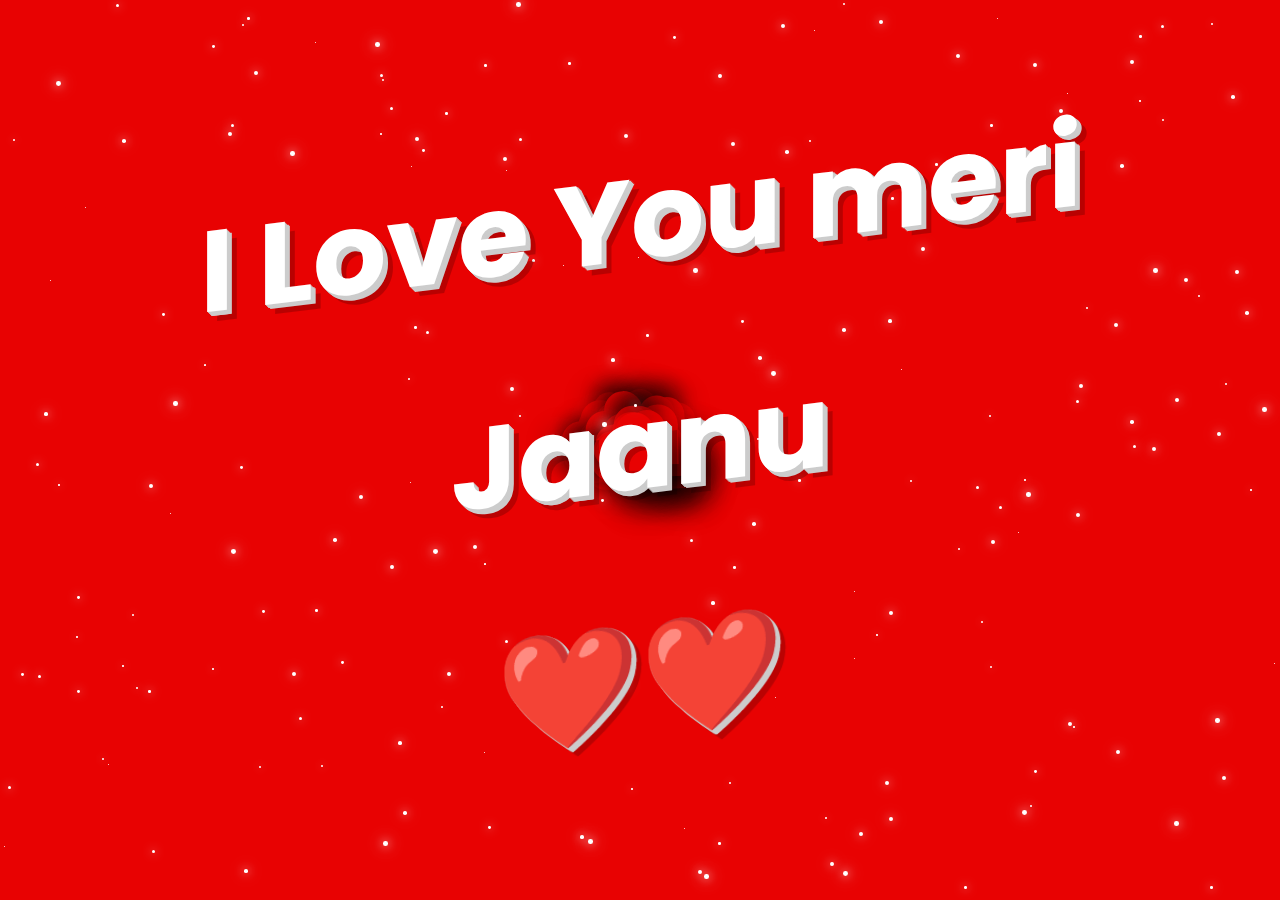
<file: index.html>
<!DOCTYPE html>
<html lang="en">
  <head>
    <meta charset="UTF-8" />
    <meta name="viewport" content="width=device-width, initial-scale=1.0" />
    <title>I Love You</title>
    <link rel="stylesheet" href="assets/css/style.css" />
  </head>

  <body>
    <div class="container">
      <div class="heart"></div>
    </div>
    <section>
      <h2>I Love You meri Jaanu <br />❤️❤️</h2>
    </section>
    <script src="assets/js/anime.min.js"></script>
    <script>
      const container = document.querySelector(".container");
      for (var i = 1; i <= 50; i++) {
        const hearts = document.createElement("div");
        hearts.classList.add("heart");
        container.appendChild(hearts);
      }

      function animateHearts() {
        anime({
          targets: ".heart",
          translateX: function () {
            return anime.random(-700, 700);
          },
          translateY: function () {
            return anime.random(-500, 500);
          },
          rotate: 45,
          scale: function () {
            return anime.random(1, 5);
          },
          easing: "easeInOutBack",
          duration: 3000,
          delay: anime.stagger(10),
        });
      }

      animateHearts();
    </script>
    <script src="assets/js/stars.js"></script>
  </body>
</html>
</file>
<file: assets/css/style.css>
@import url("https://fonts.googleapis.com/css?family=Poppins:200,300,400,500,600,700,800,900&display=swap");

* {
  margin: 0;
  padding: 0;
  box-sizing: border-box;
}

.container {
  position: absolute;
  top: 0;
  left: 0;
  width: 100%;
  height: 100vh;
  display: flex;
  justify-content: center;
  align-items: center;
  background: #e80202;
  overflow: hidden;
}

.heart {
  position: absolute;
  width: 40px;
  height: 40px;
  background: #e80202;
  transform: rotate(45deg);
  box-shadow: 20px 20px 40px rgba(0, 0, 0, 0.2);
}

.heart::before {
  content: "";
  position: absolute;
  top: -50%;
  left: 0;
  width: 100%;
  height: 100%;
  background: #e80202;
  border-radius: 50%;
  box-shadow: 0 -20px 20px rgba(0, 0, 0, 0.1);
}

.heart::after {
  content: "";
  position: absolute;
  top: 0;
  left: -50%;
  width: 100%;
  height: 100%;
  background: #e80202;
  border-radius: 50%;
  box-shadow: -20px 0 20px rgba(0, 0, 0, 0.1);
}

section {
  display: flex;
  justify-content: center;
  align-items: center;
  min-height: 100vh;
  background: linear-gradient(135deg, #111, #222, #111);
}

h2 {
  position: absolute;
  font-size: 9vw;
  font-family: "Poppins";
  color: #fff;
  text-align: center;
  line-height: 2em;
  z-index: 10;
  transform: skewY(-7deg);
  text-shadow: 1px 1px 0 #ccc, 2px 2px 0 #ccc, 3px 3px 0 #ccc, 4px 4px 0 #ccc,
    5px 5px 0 #ccc, 10px 10px 0 rgba(0, 0, 0, 0.2);
  animation: floating 5s ease-in-out infinite;
}

@keyframes floating {
  0%,
  100% {
    transform: skewY(-7deg) translate(0, -20px);
  }
  50% {
    transform: skewY(-7deg) translate(0, 20px);
  }
}

section i {
  position: absolute;
  background: #fff;
  border-radius: 50%;
  box-shadow: 0 0 10px #fff, 0 0 20px #fff, 0 0 40px #fff, 0 0 80px #fff;
  animation: animate linear infinite;
}

@keyframes animate {
  0% {
    opacity: 0;
  }
  10% {
    opacity: 1;
  }
  90% {
    opacity: 1;
  }
  100% {
    opacity: 0;
  }
}
</file>
